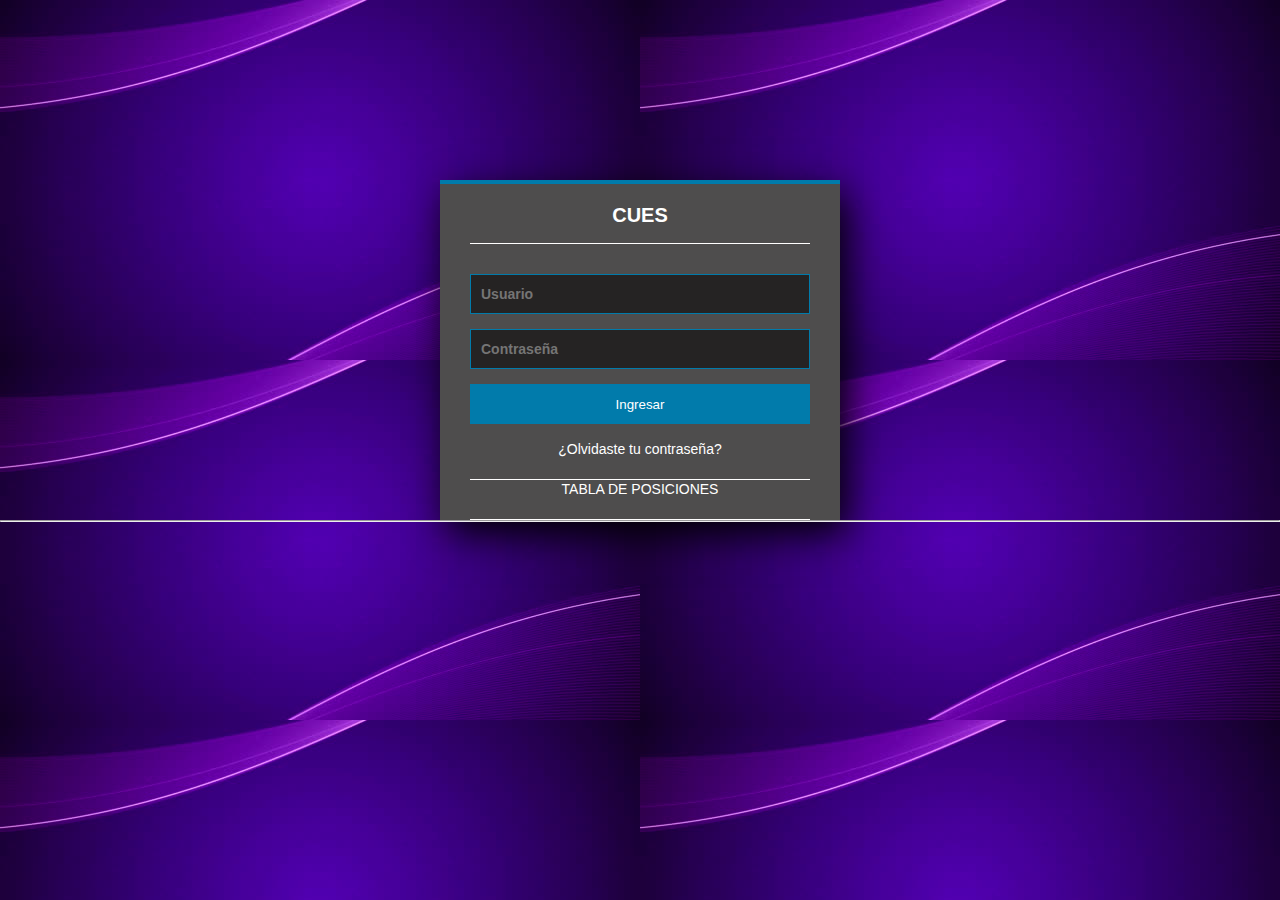
<file: index.html>
<!DOCTYPE html>
<html lang="en">
<head>
    <meta charset="UTF-8">
    <meta http-equiv="X-UA-Compatible" content="IE=edge">
    <meta name="viewport" content="width=device-width, initial-scale=1.0">
    <title>Formulario</title>
    <link rel="stylesheet" href="style.css">
</head>
<body>
    <section class="form-login">
        <h5>CUES</h5>
        <input class="controls" type="text" value="" name="usuario" placeholder="Usuario">
        <input class="controls" type="password" value="" name="contraseña" placeholder="Contraseña">
        <input onclick="location.href='https://www.instagram.com/juniorclubsa/?hl=es-la'"; class="buttons" type="submit" name="" value="Ingresar">
        <p><a href="#">¿Olvidaste tu contraseña?</a></p>
        <p><a href="pagina1.html" class="tabla">TABLA DE POSICIONES </a></p>
    </section>
    <hr>
    <br>

    
</body>
</html>
</file>
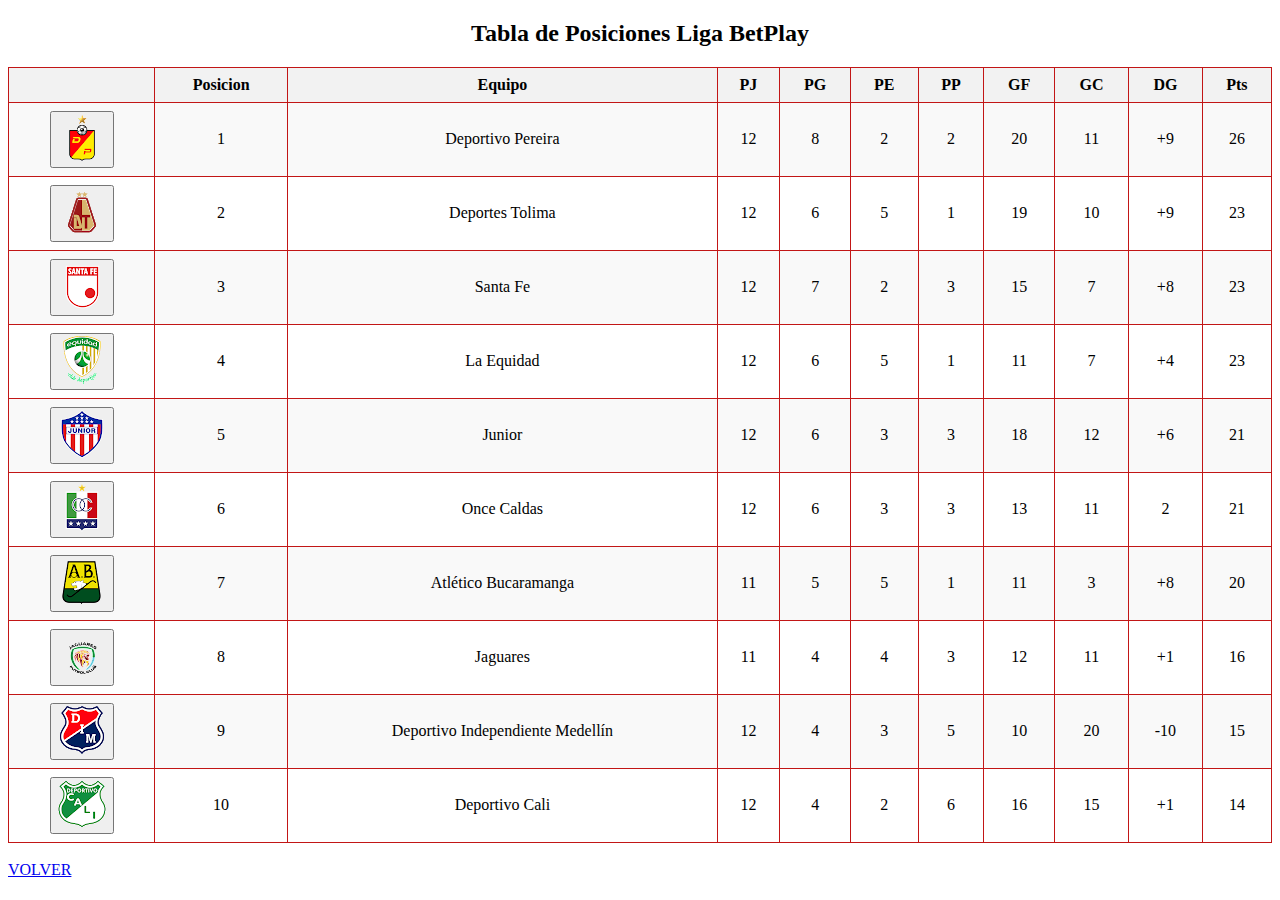
<file: pagina1.html>
<!DOCTYPE html>
<html lang="es">
<head>
    <meta charset="UTF-8">
    <meta name="viewport" content="width=device-width, initial-scale=1.0">
    <title>Liga Betplay</title>
    <style>
        table {
            width: 100%;
            border-collapse: collapse;
        }
        th, td {
            border: 1px solid #c21616;
            padding: 8px;
            text-align: center;
        }
        th {
            background-color: #f2f2f2;
        }
        tr:nth-child(even) {background-color: #f9f9f9;}
    </style>
</head>
<body>
    <h2 style="text-align: center;">Tabla de Posiciones Liga BetPlay</h2>
    <table >
        <tr>
            <th></th>
            <th colspan="row-2">Posicion</th>
            <th>Equipo</th>
            <th>PJ</th>
            <th>PG</th>
            <th>PE</th>
            <th>PP</th>
            <th>GF</th>
            <th>GC</th>
            <th>DG</th>
            <th>Pts</th>
        </tr>
        <tr>
            <td ><button class="pere" onclick="location.href='https://www.google.com/search?q=tabla+de+posiciones+liga+betplay+2024&rlz=1C1CHBD_esCO1022CO1022&oq=tabla+de+poc&gs_lcrp=EgZjaHJvbWUqDAgEEAAYChixAxiABDIGCAAQRRg5MgcIARAAGIAEMgcIAhAAGIAEMgwIAxAAGAoYsQMYgAQyDAgEEAAYChixAxiABDIHCAUQABiABDIMCAYQABgKGLEDGIAEMgcIBxAAGIAEMgcICBAAGIAEMgcICRAAGIAE0gEINjI5OWowajeoAgCwAgA&sourceid=chrome&ie=UTF-8#sie=t;/m/0819td;2;;mt;fp;1;;;'";><img src="pere.png" alt=""></button></td>
            <td>1</td>
            <td>Deportivo Pereira</td>
            <td>12</td>
            <td>8</td>
            <td>2</td>
            <td>2</td>
            <td>20</td>
            <td>11</td>
            <td>+9</td>
            <td>26</td>
        </tr>
        <tr>
            <td ><button onclick="location.href='https://www.google.com/search?q=tabla+de+posiciones+liga+betplay+2024&rlz=1C1CHBD_esCO1022CO1022&oq=tabla+de+poc&gs_lcrp=EgZjaHJvbWUqDAgEEAAYChixAxiABDIGCAAQRRg5MgcIARAAGIAEMgcIAhAAGIAEMgwIAxAAGAoYsQMYgAQyDAgEEAAYChixAxiABDIHCAUQABiABDIMCAYQABgKGLEDGIAEMgcIBxAAGIAEMgcICBAAGIAEMgcICRAAGIAE0gEINjI5OWowajeoAgCwAgA&sourceid=chrome&ie=UTF-8#sie=t;/m/0d6j_q;2;;mt;fp;1;;;'";><img src="toli.png" alt=""></button></td>
            <td>2</td>
            <td>Deportes Tolima</td>
            <td>12</td>
            <td>6</td>
            <td>5</td>
            <td>1</td>
            <td>19</td>
            <td>10</td>
            <td>+9</td>
            <td>23</td>
        </tr>
        <tr>
            <td ><button onclick="location.href='https://www.google.com/search?q=tabla+de+posiciones+liga+betplay+2024&rlz=1C1CHBD_esCO1022CO1022&oq=tabla+de+poc&gs_lcrp=EgZjaHJvbWUqDAgEEAAYChixAxiABDIGCAAQRRg5MgcIARAAGIAEMgcIAhAAGIAEMgwIAxAAGAoYsQMYgAQyDAgEEAAYChixAxiABDIHCAUQABiABDIMCAYQABgKGLEDGIAEMgcIBxAAGIAEMgcICBAAGIAEMgcICRAAGIAE0gEINjI5OWowajeoAgCwAgA&sourceid=chrome&ie=UTF-8#sie=t;/m/070wzd;2;;mt;fp;1;;;'";><img src="santafe.png" alt=""></button></td>
            <td>3</td>
            <td>Santa Fe</td>
            <td>12</td>
            <td>7</td>
            <td>2</td>
            <td>3</td>
            <td>15</td>
            <td>7</td>
            <td>+8</td>
            <td>23</td>
        </tr>
        <tr>
            <td ><button onclick="location.href='https://www.google.com/search?q=tabla+de+posiciones+liga+betplay+2024&rlz=1C1CHBD_esCO1022CO1022&oq=tabla+de+poc&gs_lcrp=EgZjaHJvbWUqDAgEEAAYChixAxiABDIGCAAQRRg5MgcIARAAGIAEMgcIAhAAGIAEMgwIAxAAGAoYsQMYgAQyDAgEEAAYChixAxiABDIHCAUQABiABDIMCAYQABgKGLEDGIAEMgcIBxAAGIAEMgcICBAAGIAEMgcICRAAGIAE0gEINjI5OWowajeoAgCwAgA&sourceid=chrome&ie=UTF-8#sie=t;/m/026ljqt;2;;mt;fp;1;;;'";><img src="equidad.png" alt=""></button></td>
            <td>4</td>
            <td>La Equidad</td>
            <td>12</td>
            <td>6</td>
            <td>5</td>
            <td>1</td>
            <td>11</td>
            <td>7</td>
            <td>+4</td>
            <td>23</td>
        </tr>
        <tr>
            <td ><button onclick="location.href='https://www.google.com/search?q=tabla+de+posiciones+liga+betplay+2024&rlz=1C1CHBD_esCO1022CO1022&oq=tabla+de+poc&gs_lcrp=EgZjaHJvbWUqDAgEEAAYChixAxiABDIGCAAQRRg5MgcIARAAGIAEMgcIAhAAGIAEMgwIAxAAGAoYsQMYgAQyDAgEEAAYChixAxiABDIHCAUQABiABDIMCAYQABgKGLEDGIAEMgcIBxAAGIAEMgcICBAAGIAEMgcICRAAGIAE0gEINjI5OWowajeoAgCwAgA&sourceid=chrome&ie=UTF-8#sie=t;/m/07cjz2;2;;mt;fp;1;;;'";><img src="junior.png" alt=""></button></td>
            <td>5</td>
            <td>Junior</td>
            <td>12</td>
            <td>6</td>
            <td>3</td>
            <td>3</td>
            <td>18</td>
            <td>12</td>
            <td>+6</td>
            <td>21</td>
            
        </tr>
        <tr>
            <td ><button onclick="location.href='https://www.google.com/search?q=tabla+de+posiciones+liga+betplay+2024&rlz=1C1CHBD_esCO1022CO1022&oq=tabla+de+poc&gs_lcrp=EgZjaHJvbWUqDAgEEAAYChixAxiABDIGCAAQRRg5MgcIARAAGIAEMgcIAhAAGIAEMgwIAxAAGAoYsQMYgAQyDAgEEAAYChixAxiABDIHCAUQABiABDIMCAYQABgKGLEDGIAEMgcIBxAAGIAEMgcICBAAGIAEMgcICRAAGIAE0gEINjI5OWowajeoAgCwAgA&sourceid=chrome&ie=UTF-8#sie=t;/m/05nrzx;2;;mt;fp;1;;;'";><img src="once.png" alt=""></button></td>
            <td>6</td>
            <td>Once Caldas</td>
            <td>12</td>
            <td>6</td>
            <td>3</td>
            <td>3</td>
            <td>13</td>
            <td>11</td>
            <td>2</td>
            <td>21</td>
        </tr>
        <tr>
            <td ><button onclick="location.href='https://www.google.com/search?q=tabla+de+posiciones+liga+betplay+2024&rlz=1C1CHBD_esCO1022CO1022&oq=tabla+de+poc&gs_lcrp=EgZjaHJvbWUqDAgEEAAYChixAxiABDIGCAAQRRg5MgcIARAAGIAEMgcIAhAAGIAEMgwIAxAAGAoYsQMYgAQyDAgEEAAYChixAxiABDIHCAUQABiABDIMCAYQABgKGLEDGIAEMgcIBxAAGIAEMgcICBAAGIAEMgcICRAAGIAE0gEINjI5OWowajeoAgCwAgA&sourceid=chrome&ie=UTF-8#sie=t;/m/0d6k48;2;;mt;fp;1;;;'";><img src="buca.png" alt=""></button></td>
            <td>7</td>
            <td>Atlético Bucaramanga</td>
            <td>11</td>
            <td>5</td>
            <td>5</td>
            <td>1</td>
            <td>11</td>
            <td>3</td>
            <td>+8</td>
            <td>20</td>
            
        </tr>
        <tr>
            <td ><button onclick="location.href='https://www.google.com/search?q=tabla+de+posiciones+liga+betplay+2024&rlz=1C1CHBD_esCO1022CO1022&oq=tabla+de+poc&gs_lcrp=EgZjaHJvbWUqDAgEEAAYChixAxiABDIGCAAQRRg5MgcIARAAGIAEMgcIAhAAGIAEMgwIAxAAGAoYsQMYgAQyDAgEEAAYChixAxiABDIHCAUQABiABDIMCAYQABgKGLEDGIAEMgcIBxAAGIAEMgcICBAAGIAEMgcICRAAGIAE0gEINjI5OWowajeoAgCwAgA&sourceid=chrome&ie=UTF-8#sie=t;/m/0t5135f;2;;mt;fp;1;;;'";><img src="jagu.png" alt=""></button></td>
            <td>8</td>
            <td>Jaguares</td>
            <td>11</td>
            <td>4</td>
            <td>4</td>
            <td>3</td>
            <td>12</td>
            <td>11</td>
            <td>+1</td>
            <td>16</td>
        </tr>
        <tr>
            <td ><button onclick="location.href='https://www.google.com/search?q=tabla+de+posiciones+liga+betplay+2024&rlz=1C1CHBD_esCO1022CO1022&oq=tabla+de+poc&gs_lcrp=EgZjaHJvbWUqDAgEEAAYChixAxiABDIGCAAQRRg5MgcIARAAGIAEMgcIAhAAGIAEMgwIAxAAGAoYsQMYgAQyDAgEEAAYChixAxiABDIHCAUQABiABDIMCAYQABgKGLEDGIAEMgcIBxAAGIAEMgcICBAAGIAEMgcICRAAGIAE0gEINjI5OWowajeoAgCwAgA&sourceid=chrome&ie=UTF-8#sie=t;/m/05nr_p;2;;mt;fp;1;;;'";><img src="medellin.png" alt=""></button></td>
            <td>9</td>
            <td>Deportivo Independiente Medellín</td>
            <td>12</td>
            <td>4</td>
            <td>3</td>
            <td>5</td>
            <td>10</td>
            <td>20</td>
            <td>-10</td>
            <td>15</td>
            
        </tr>
        <tr>
            <td ><button onclick="location.href='https://www.google.com/search?q=tabla+de+posiciones+liga+betplay+2024&rlz=1C1CHBD_esCO1022CO1022&oq=tabla+de+poc&gs_lcrp=EgZjaHJvbWUqDAgEEAAYChixAxiABDIGCAAQRRg5MgcIARAAGIAEMgcIAhAAGIAEMgwIAxAAGAoYsQMYgAQyDAgEEAAYChixAxiABDIHCAUQABiABDIMCAYQABgKGLEDGIAEMgcIBxAAGIAEMgcICBAAGIAEMgcICRAAGIAE0gEINjI5OWowajeoAgCwAgA&sourceid=chrome&ie=UTF-8#sie=t;/m/05kjc6;2;;mt;fp;1;;;'";><img src="cali.png" alt=""></button></td>
            <td>10</td>
            <td>Deportivo Cali</td>
            <td>12</td>
            <td>4</td>
            <td>2</td>
            <td>6</td>
            <td>16</td>
            <td>15</td>
            <td>+1</td>
            <td>14</td>
        </tr>
        </table>
        <br>
        <a href="index.html">VOLVER</a>    
</body>
</html>
</file>
<file: style.css>
*{
    margin: 0;
    padding: 0;
    box-sizing: border-box;
}

body{
    font-family: Arial, Helvetica, sans-serif;
    background-image: url('fondo.morado.jpg');
}

.form-login{
    width: 400px;
    height: 340px;
    background: #4e4d4d;
    margin: auto;
    margin-top: 180px;
    box-shadow: 7px 13px 37px #000;
    padding: 20px 30px;
    border-top: 4px solid #017bab;
    color: white;
}

.form-login h5{
    margin: 0;
    text-align: center;
    height: 40px;
    margin-bottom: 30px;
    border-bottom: 1px solid;
    font-size: 20px ;
}

.controls{
    width: 100%;
    border: 1px solid #017bab;
    margin-bottom: 15px;
    padding: 11px 10px;
    background: #252323;
    font-size: 14px;
    font-weight: bold;

}

.buttons{
    width: 100%;
    height: 40px;
    background: #017bab;
    border: none;
    color: white;
    margin-bottom: 16px;

}

.buttons:hover{
   cursor: pointer;
   border: solid 1px #c1c1c1;
   box-shadow: 0 1px 1px rgba(0,0,0, 0.1);
    
    
}

.tabla{
    text-align: center;
}

.form-login p{
    text-align: center;
    height: 40px;
    border-bottom: 1px solid;

}

.form-login a{
    color: white;
    text-decoration: none;
    font-size: 14px;
}

.form-login a:hover{
    text-decoration: underline;
}
table tr .pere {
    display: inline-block;
    width: 10px;
    height: 10px;
    background-image: url(pere.png);
    background-repeat: no-repeat;
    background-position: center;
}
</file>
